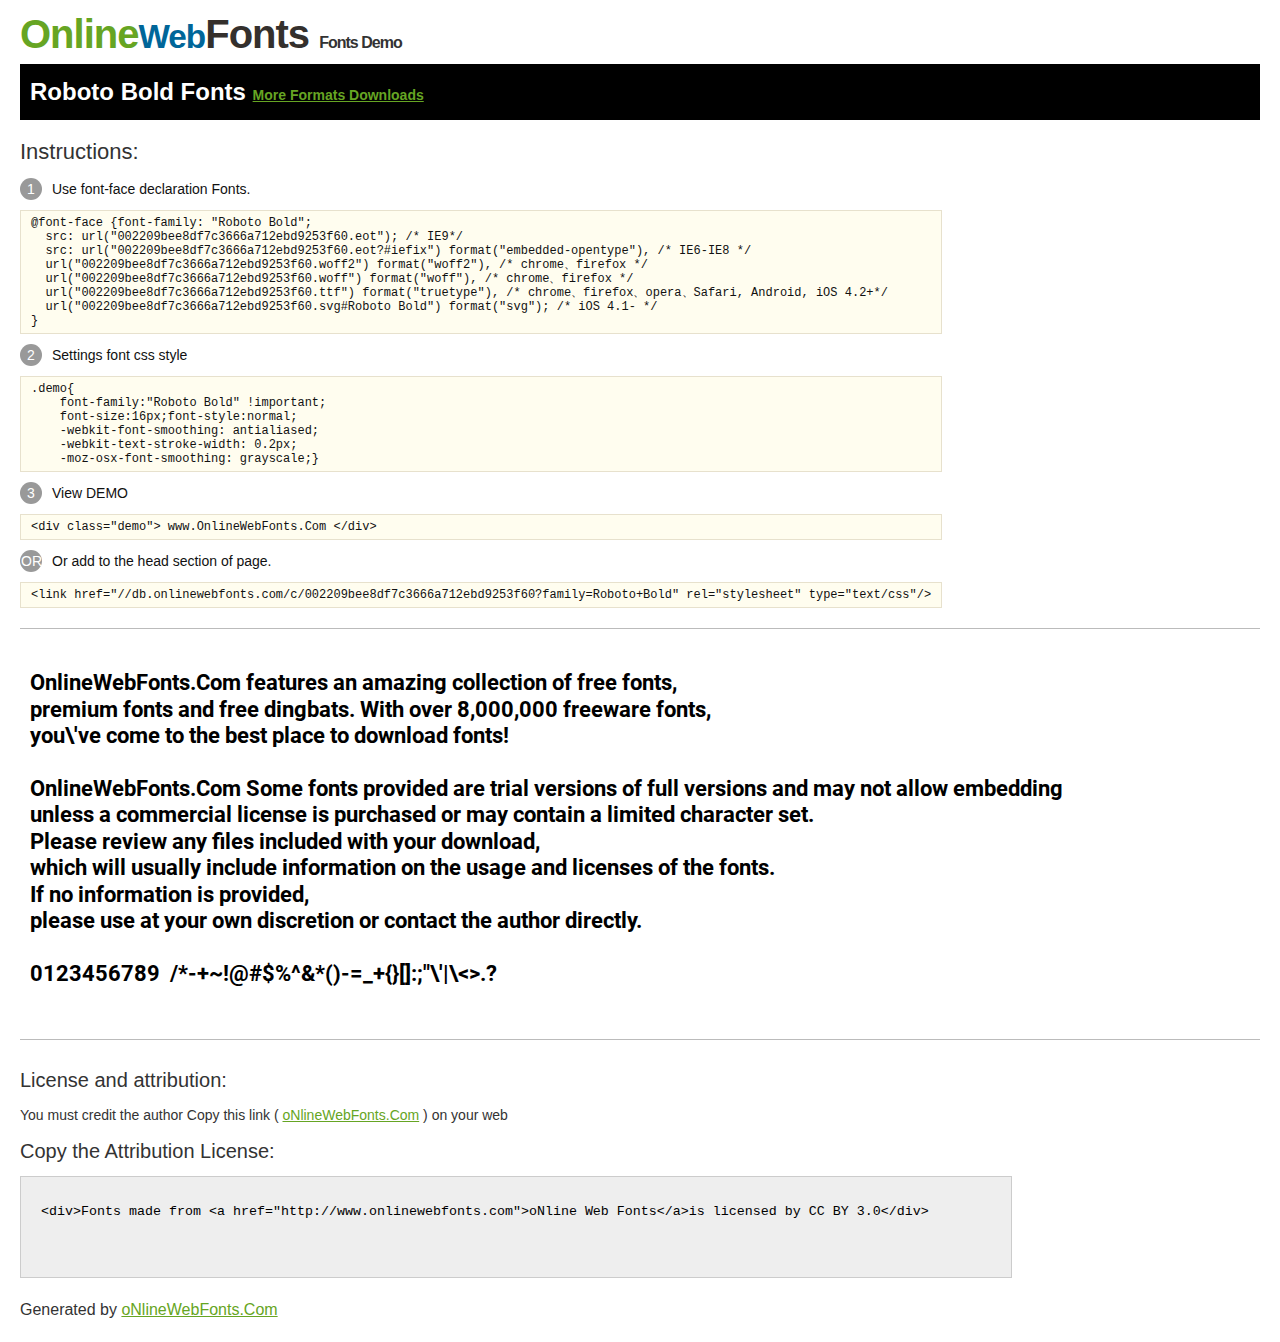
<file: mi-beca-para-empezar-web/src/main/webapp/resources/font/roboto-bold/@font-face/Demo.html>
<!DOCTYPE html>
<html>
<head>
<meta charset="utf-8"/>
<title>Roboto Bold Font - OnlineWebFonts.COM</title>
<style type="text/css">
@font-face {font-family: "Roboto Bold";
  src: url("002209bee8df7c3666a712ebd9253f60.eot"); /* IE9*/
  src: url("002209bee8df7c3666a712ebd9253f60.eot?#iefix") format("embedded-opentype"), /* IE6-IE8 */
  url("002209bee8df7c3666a712ebd9253f60.woff2") format("woff2"), /* chrome、firefox */
  url("002209bee8df7c3666a712ebd9253f60.woff") format("woff"), /* chrome、firefox */
  url("002209bee8df7c3666a712ebd9253f60.ttf") format("truetype"), /* chrome、firefox、opera、Safari, Android, iOS 4.2+*/
  url("002209bee8df7c3666a712ebd9253f60.svg#Roboto Bold") format("svg"); /* iOS 4.1- */
}
*{margin:0;padding:0;list-style:none;}pre{border:solid 1px #e7e1cd;background-color:#fffdef;overflow:auto;font-size:12px;line-height:14px;margin-top:10px;margin-right:0;margin-bottom:10px;margin-left:0;padding-top:5px;padding-right:10px;padding-bottom:5px;padding-left:10px;}.demo pre{color:#000;line-height: 1.2em;font-family:"Roboto Bold"!important;font-size:22px;background-color:#FFF;border-top-width:0px;border-right-width:0px;border-bottom-width:0px;border-left-width:0px;}body{font-family:sans-serif;line-height:1.5;font-size:16px;padding:20px;color:#333;}:hover,:before,:after{-webkit-transition:all 0.1s ease-in;-moz-transition:all 0.1s ease-in;-ms-transition:all 0.1s ease-in;-o-transition:all 0.1s ease-in;transition:all 0.1s ease-in;}*{-moz-box-sizing:border-box;-webkit-box-sizing:border-box;box-sizing:border-box;margin:0;padding:0;}a{color:#66A523;}h1.logo{font-size:40px;letter-spacing:-1px;margin-top:-16px;}h1.logo strong{font-size:16px;font-family:sans-serif;color:#333;}h1.logo a{color:#34302d;text-decoration:none;}h1.logo a span{color:#66A523;}h1.logo a small{color:#006699;}.info{float:left;font-size:14px;margin-top:15px;}.info ul{margin-left:0px;color:#111;margin-bottom:20px;}.info .exs{font-size:12px;color:#666;margin-left:35px;display:block;}.info ul li{margin-top:10px;list-style:none;}.info .numno{color:#fff;border-radius:20px;padding:1px;display:inline-block;width:22px;height:22px;text-align:center;margin-right:10px;background-color:#999999;}.info ul strong{font-weight:normal;color:#000;}.info .inst{font-size:22px;margin-bottom:10px;}.demo{float:left;width:100%;height:auto;border-top-width:1px;border-top-style:solid;border-top-color:#bbb;border-bottom-width:1px;border-bottom-style:solid;border-bottom-color:#bbb;padding-bottom:10px;}.demo .demo_svg{float:left;height:auto;width:100px;margin-right:5px;margin-left:5px;margin-bottom:10px;}.demo .demo_svg i{float:left;height:80px;width:80px;text-align:center;font-size:40px;margin-left:10px;line-height:80px;color:#777;}.demo .demo_svg .code{float:left;height:20px;width:100%;overflow:hidden;text-align:center;line-height:20px;font-size:11px;color:#666;}.demo .demo_svg .txt{float:left;height:20px;width:100%;font-size:11px;text-align:center;white-space:nowrap;overflow:hidden;line-height:20px;}.demo .demo_svg:hover i{font-size:60px;color:#333;}.by{padding-top:15px;float:left;width:100%;margin-top:10px;margin-right:0;margin-bottom:10px;margin-left:0;}.by{margin-bottom:10px;font-size:20px;}.by .attr{font-size:14px;color:#333;padding-top:10px;padding-bottom:10px;}textarea{width:80%;height:auto;border:1px solid #CCC;resize:none;background:#EEE;padding:20px;float:left;margin-top:10px;line-height:30px;}#footer{float:left;width:100%;margin-top:10px;padding-bottom:20px;}h2{background-color:#000;padding-top:10px;padding-bottom:10px;padding-left:10px;color:#FFF;}
</style>
</head>
<body>
<h1 class="logo"> <a href="http://www.onlinewebfonts.com/"> <span>Online</span><small>Web</small>Fonts</a> <strong>Fonts Demo</strong></h1>
<h2>
Roboto Bold Fonts <a style="font-size:14px;" href="http://www.onlinewebfonts.com/download/002209bee8df7c3666a712ebd9253f60" target="_blank">More Formats Downloads</a></h2>
<div class="info">
  <div class="inst">Instructions:</div>
  <ul>
    <li>
      <p> <span class="numno">1</span>Use font-face declaration Fonts.<br />
        <span class="exs">
        <pre>
@font-face {font-family: "Roboto Bold";
  src: url("002209bee8df7c3666a712ebd9253f60.eot"); /* IE9*/
  src: url("002209bee8df7c3666a712ebd9253f60.eot?#iefix") format("embedded-opentype"), /* IE6-IE8 */
  url("002209bee8df7c3666a712ebd9253f60.woff2") format("woff2"), /* chrome、firefox */
  url("002209bee8df7c3666a712ebd9253f60.woff") format("woff"), /* chrome、firefox */
  url("002209bee8df7c3666a712ebd9253f60.ttf") format("truetype"), /* chrome、firefox、opera、Safari, Android, iOS 4.2+*/
  url("002209bee8df7c3666a712ebd9253f60.svg#Roboto Bold") format("svg"); /* iOS 4.1- */
}
</pre>
      </span> 
    </li>
    <li>
      <p> <span class="numno">2</span>Settings font css style <br />
      <span class="exs">
<pre>
.demo{
    font-family:"Roboto Bold" !important;
    font-size:16px;font-style:normal;
    -webkit-font-smoothing: antialiased;
    -webkit-text-stroke-width: 0.2px;
    -moz-osx-font-smoothing: grayscale;}
</pre>
      </span> 
    </li>
    <li>
      <p> <span class="numno">3</span>View DEMO <br />
      <span class="exs"><pre>
&lt;div class="demo"&gt; www.OnlineWebFonts.Com &lt;/div&gt;
</pre></span> 
    </li>
    <li>
      <p> <span class="numno">OR</span>Or add to the head section of page. <br />
      <span class="exs"><pre>
&lt;link href="//db.onlinewebfonts.com/c/002209bee8df7c3666a712ebd9253f60?family=Roboto+Bold" rel="stylesheet" type="text/css"/&gt;
</pre></span> 
    </li>
  </ul>
</div>
<div class="demo">
<pre>

OnlineWebFonts.Com features an amazing collection of free fonts,
premium fonts and free dingbats. With over 8,000,000 freeware fonts, 
you\'ve come to the best place to download fonts! 

OnlineWebFonts.Com Some fonts provided are trial versions of full versions and may not allow embedding 
unless a commercial license is purchased or may contain a limited character set. 
Please review any files included with your download, 
which will usually include information on the usage and licenses of the fonts. 
If no information is provided, 
please use at your own discretion or contact the author directly. 

0123456789  /*-+~!@#$%^&*()-=_+{}[]:;"\'|\<>.?

</pre>
</div>

<div class="by">
<div class="by_title">License and attribution:</div>
<div class="attr">You must credit the author Copy this link ( <a href="http://www.onlinewebfonts.com" target="_blank">oNlineWebFonts.Com</a> ) on your web </div><div class="usetitle">Copy the Attribution License:</div>
<textarea onclick="this.focus();this.select();">&lt;div&gt;Fonts made from &lt;a href="http://www.onlinewebfonts.com"&gt;oNline Web Fonts&lt;/a&gt;is licensed by CC BY 3.0&lt;/div&gt;</textarea>
</div>
<div id="footer">
    <div>Generated by <a href="http://www.onlinewebfonts.com" target="_blank">oNlineWebFonts.Com</a></div>
</div>
</body>
</html>
</file>
